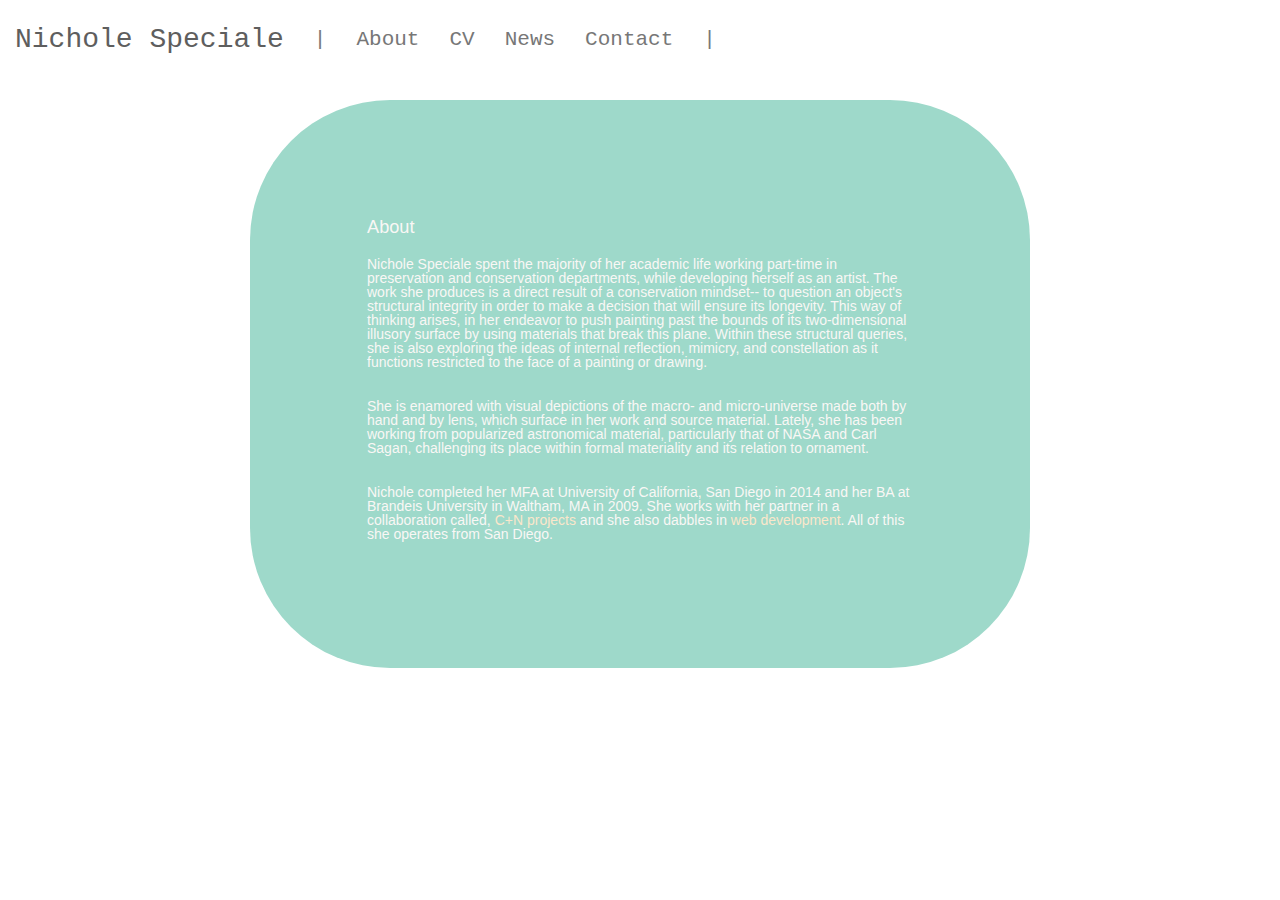
<file: about.html>
<!DOCTYPE html>
<html lang="en">
<head>
	<meta charset="utf-8">
	<meta http-equiv="X-UA-Compatible" content="IE=edge">
	<meta name="viewport" content="width=device-width, initial-scale=1">
	<!-- The above 3 meta tags *must* come first in the head; any other head content must come *after* these tags -->
	<title>Nichole Liz Speciale</title>
	<meta name="author" content="Nichole Speciale">
	<meta name="author" content="Curt Miller">
	<!-- Bootstrap -->
	<link rel="stylesheet" href="https://maxcdn.bootstrapcdn.com/bootstrap/3.3.7/css/bootstrap.min.css" integrity="sha384-BVYiiSIFeK1dGmJRAkycuHAHRg32OmUcww7on3RYdg4Va+PmSTsz/K68vbdEjh4u" crossorigin="anonymous">
	<link rel="stylesheet" href="./css/styles.css">
	<!-- HTML5 shim and Respond.js for IE8 support of HTML5 elements and media queries -->
	<!-- WARNING: Respond.js doesn't work if you view the page via file:// -->
	<!--[if lt IE 9]>
	<script src="https://oss.maxcdn.com/html5shiv/3.7.3/html5shiv.min.js"></script>
	<script src="https://oss.maxcdn.com/respond/1.4.2/respond.min.js"></script>
	<![endif]-->
</head>
<body>

	<nav class="navbar navbar-default">
		<div class="container-fluid">
			<!-- Brand and toggle get grouped for better mobile display -->
			<div class="navbar-header">
				<button type="button" class="navbar-toggle collapsed" data-toggle="collapse" data-target="#NLSnavbar" aria-expanded="false">
					<span class="sr-only">Toggle navigation</span>
					<span class="icon-bar"></span>
					<span class="icon-bar"></span>
					<span class="icon-bar"></span>
				</button>
				<a class="navbar-brand" href="./index.html">Nichole Speciale</a>
			</div>
			<div class="collapse navbar-collapse" id="NLSnavbar">
				<ul class="nav navbar-nav">
					<li class="xs-hide"><p class="navbar-text">|</p></li>
					<li><a href="./about.html">About <span class="sr-only">(current)</span></a></li>
					<li><a href="./cv.html">CV </a></li>
					<li><a href="./news.html">News </a></li>
					<li><a href="./contact.html">Contact </a></li>
					<li class="xs-hide"><p class="navbar-text">|</p></li>
				</ul>
			</div>
		</div> <!-- end container-fluid -->
	</nav>
	<div class="container" id="canvas">
		<div class="row">
			<div class="news-box col-xs-12 col-sm-10 col-sm-push-1 col-md-8 col-md-push-2">
				<h1>About</h1><br>
				<p>Nichole Speciale spent the majority of her academic life working part-time in preservation
					and conservation departments, while developing herself as an artist. The work she produces
					is a direct result of a conservation mindset-- to question an object's structural integrity
					in order to make a decision that will ensure its longevity. This way of thinking arises, in
					her endeavor to push painting past the bounds of its two-dimensional illusory surface by
					using materials that break this plane. Within these structural queries, she is also exploring
					the ideas of internal reflection, mimicry, and constellation as it functions restricted to
					the face of a painting or drawing.
				</p>
				<br>
				<p>She is enamored with visual depictions of the macro- and micro-universe made both by
					hand and by lens, which surface in her work and source material. Lately, she has been working
					from popularized astronomical material, particularly that of NASA and Carl Sagan, challenging
					its place within formal materiality and its relation to ornament.
				</p>
				<br>
				<p>Nichole completed her MFA at University of California, San Diego in 2014 and her BA at
					Brandeis University in Waltham, MA in 2009. She works with her partner in a collaboration called, <a class="info" href="http://candnprojects.com/">C+N projects</a>
					and she also dabbles in <a class="info" href="http://www.nicholespeciale.com/">web development</a>. All of this she operates from San Diego.
				</p>
			</div>
		</div>
	</div>

	<!-- jQuery (necessary for Bootstrap's JavaScript plugins) -->
	<script src="https://ajax.googleapis.com/ajax/libs/jquery/1.12.4/jquery.min.js"></script>
	<!-- Include all compiled plugins (below), or include individual files as needed -->
	<script src="https://maxcdn.bootstrapcdn.com/bootstrap/3.3.7/js/bootstrap.min.js" integrity="sha384-Tc5IQib027qvyjSMfHjOMaLkfuWVxZxUPnCJA7l2mCWNIpG9mGCD8wGNIcPD7Txa" crossorigin="anonymous"></script>
</body>
</html>
</file>
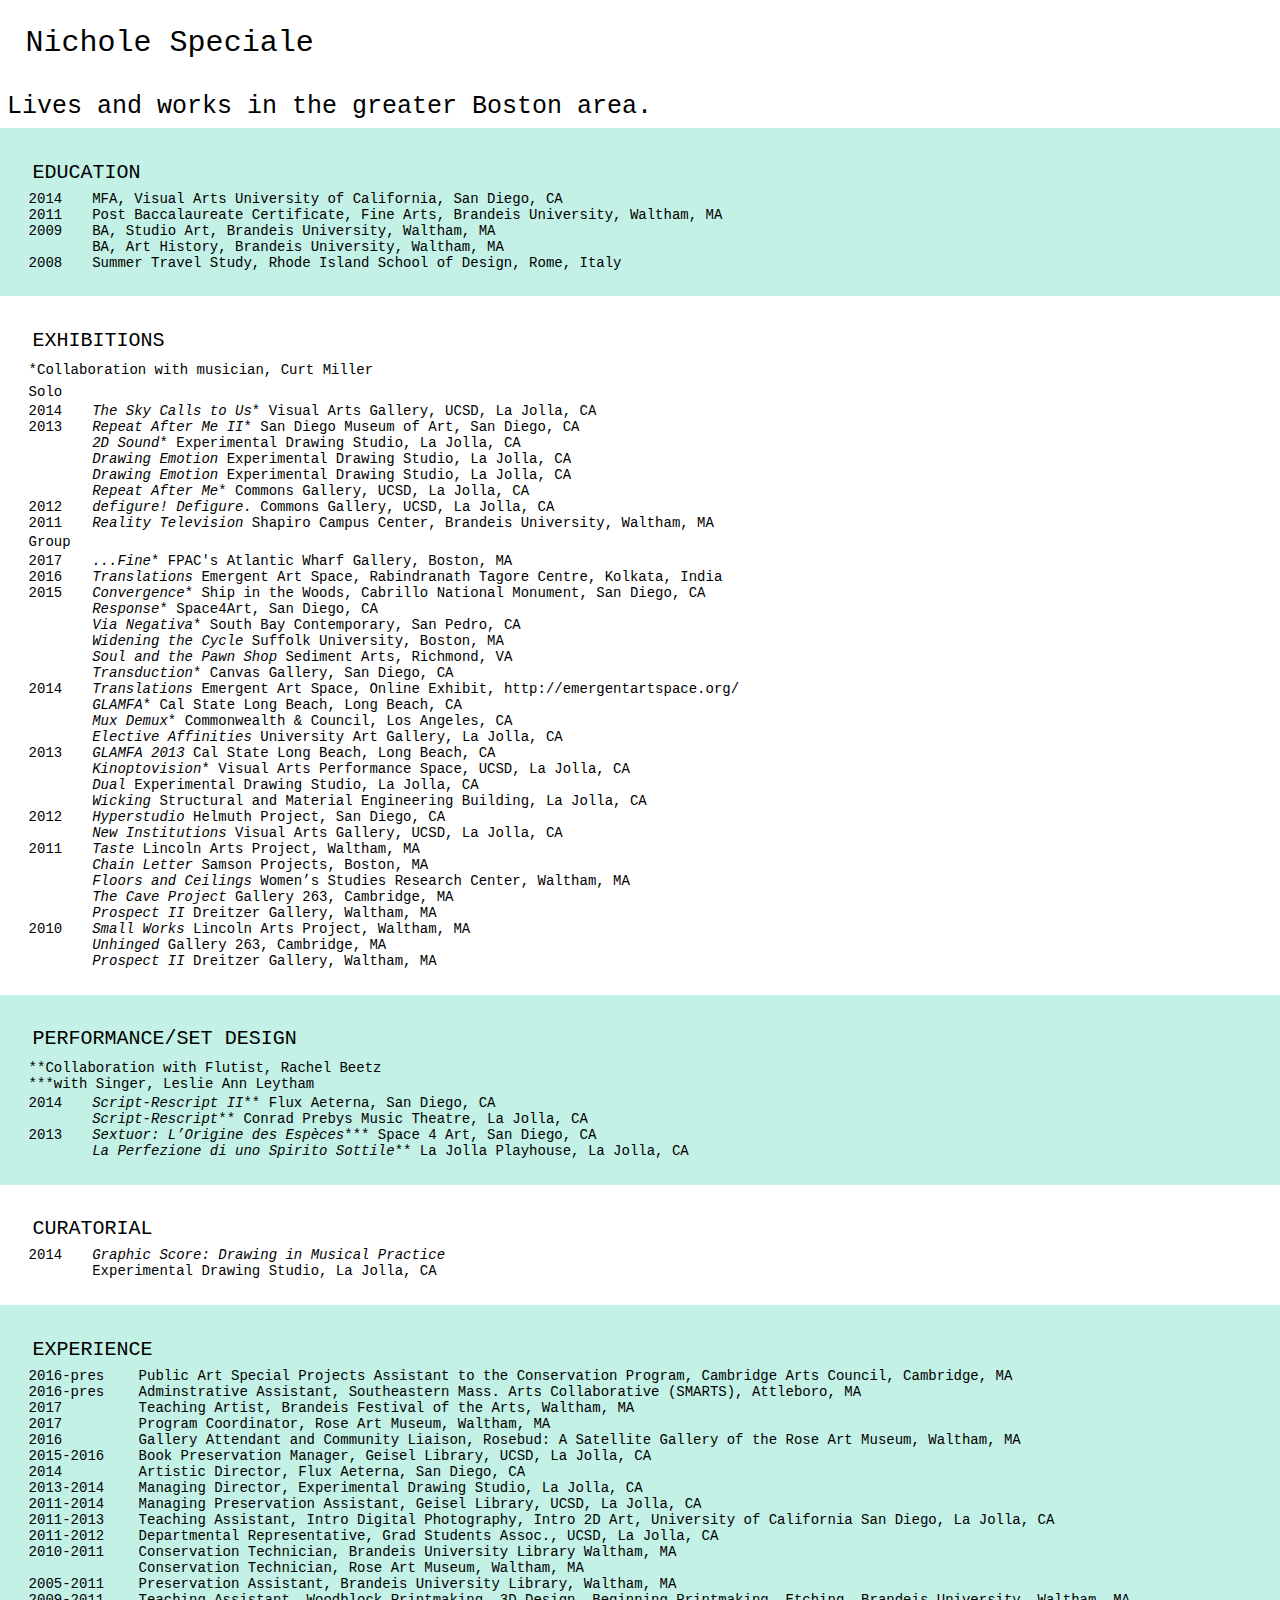
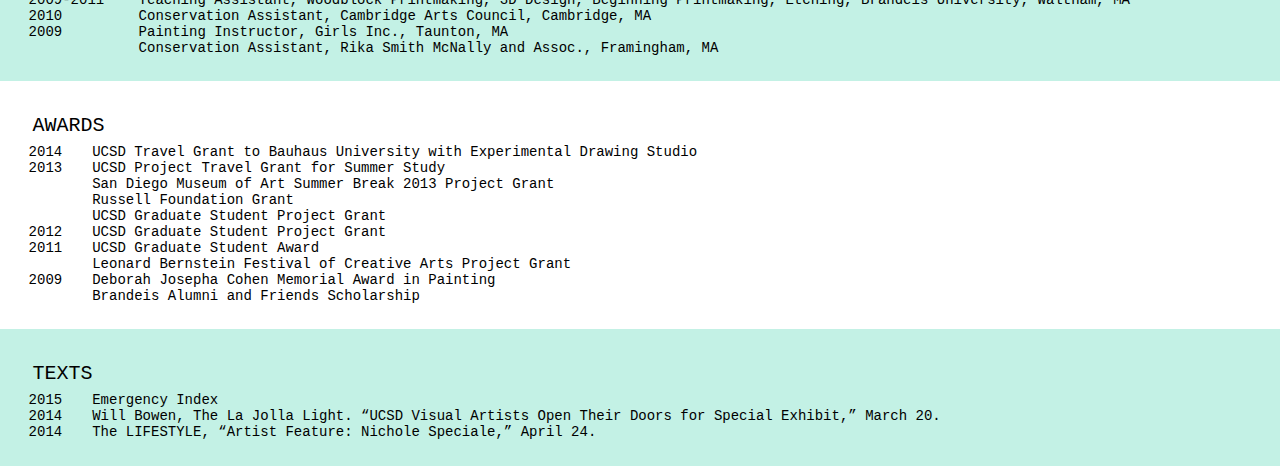
<file: cv.html>
<!doctype html>
<html class="no-js" lang="en">
<head>
    <meta charset="utf-8">
    <title>Nichole Speciale</title>
    <link rel="stylesheet" href="./css/cv.css">
</head>
<body>
    <!-- <div class="breadcrumb">
    <a href="index.html">&lt;&lt;&lt;&lt;&lt;&lt;</a>
</div> -->
<div id="title">
    <h1><a href="http://www.nicholelizspeciale.com/">Nichole Speciale</a></h1>
</div>

<h3 id="subtitle">Lives and works in the greater Boston area.</h3>

<div class="education">
    <h3 class="organizers">EDUCATION</h3>
    <table>
        <tr>
            <td>2014</td>
            <td>MFA, Visual Arts University of California, San Diego, CA</td>
        </tr>
        <tr>
            <td>2011</td>
            <td>Post Baccalaureate Certificate, Fine Arts, Brandeis University, Waltham, MA</td>
        </tr>
        <tr>
            <td>2009</td>
            <td>BA, Studio Art, Brandeis University, Waltham, MA</td>
        </tr>
        <tr>
            <td></td>
            <td>BA, Art History, Brandeis University, Waltham, MA </td>
        </tr>
        <tr>
            <td>2008</td>
            <td>Summer Travel­ Study, Rhode Island School of Design, Rome, Italy</td>
        </tr>
    </table>
</div>

<div class="exhibitions">
    <h3 class="organizers">EXHIBITIONS</h3>
    <p>*Collaboration with musician, Curt Miller</p>
    <div class="solo">
        <p>Solo</p>
        <table>
            <tr>
                <td>2014</td>
                <td><span class="show">The Sky Calls to Us</span>* Visual Arts Gallery, UCSD, La Jolla, CA</td>
            </tr>
            <tr>
                <td>2013</td>
                <td><span class="show">Repeat After Me II</span>* San Diego Museum of Art, San Diego, CA</td>
            </tr>
            <tr>
                <td></td>
                <td><span class="show">2D Sound</span>*	Experimental Drawing Studio, La Jolla, CA</td>
            </tr>
            <tr>
                <td></td>
                <td><span class="show">Drawing Emotion</span> Experimental Drawing Studio, La Jolla, CA</td>
            </tr>
            <tr>
                <td></td>
                <td><span class="show">Drawing Emotion</span> Experimental Drawing Studio, La Jolla, CA</td>
            </tr>
            <tr>
                <td></td>
                <td><span class="show">Repeat After Me</span>* Commons Gallery, UCSD, La Jolla, CA</td>
            </tr>
            <tr>
                <td>2012</td>
                <td><span class="show">defigure! Defigure.</span> Commons Gallery, UCSD, La Jolla, CA</td>
            </tr>
            <tr>
                <td>2011</td>
                <td><span class="show">Reality Television</span> Shapiro Campus Center, Brandeis University, Waltham, MA</td>
            </tr>
        </table>
    </div>
    <div class="group">
        <p>Group</p>
        <table>
            <tr>
                <td>2017</td>
                <td><span class="show">...Fine</span>* FPAC's Atlantic Wharf Gallery, Boston, MA</td>
            </tr>
            <tr>
                <td>2016</td>
                <td><span class="show">Translations</span> Emergent Art Space, Rabindranath Tagore Centre, Kolkata, India</td>
            </tr>
            <tr>
                <td>2015</td>
                <td><span class="show">Convergence</span>* Ship in the Woods, Cabrillo National Monument, San Diego, CA</td>
            </tr>
            <tr>
                <td></td>
                <td><span class="show">Response</span>* Space4Art, San Diego, CA</td>
            </tr>
            <tr>
                <td></td>
                <td><span class="show">Via Negativa</span>* South Bay Contemporary, San Pedro, CA</td>
            </tr>
            <tr>
                <td></td>
                <td><span class="show">Widening the Cycle</span> Suffolk University, Boston, MA</td>
            </tr>
            <tr>
                <td></td>
                <td><span class="show">Soul and the Pawn Shop</span> Sediment Arts, Richmond, VA</td>
            </tr>
            <tr>
                <td></td>
                <td><span class="show">Transduction</span>*	Canvas Gallery, San Diego, CA</td>
            </tr>
            <tr>
                <td>2014</td>
                <td><span class="show">Translations</span> Emergent Art Space, Online Exhibit, http://emergentartspace.org/</td>
            </tr>
            <tr>
                <td></td>
                <td><span class="show">GLAMFA</span>* Cal State Long Beach, Long Beach, CA</td>
            </tr>
            <tr>
                <td></td>
                <td><span class="show">Mux Demux</span>* Commonwealth &amp; Council, Los Angeles, CA</td>
            </tr>
            <tr>
                <td></td>
                <td><span class="show">Elective Affinities</span> University Art Gallery, La Jolla, CA</td>
            </tr>
            <tr>
                <td>2013</td>
                <td><span class="show">GLAMFA 2013</span> Cal State Long Beach, Long Beach, CA</td>
            </tr>
            <tr>
                <td></td>
                <td><span class="show">Kinoptovision</span>* Visual Arts Performance Space, UCSD, La Jolla, CA</td>
            </tr>
            <tr>
                <td></td>
                <td><span class="show">Dual</span> Experimental Drawing Studio, La Jolla, CA</td>
            </tr>
            <tr>
                <td></td>
                <td><span class="show">Wicking</span> Structural and Material Engineering Building, La Jolla, CA</td>
            </tr>
            <tr>
                <td>2012</td>
                <td><span class="show">Hyperstudio</span> Helmuth Project, San Diego, CA</td>
            </tr>
            <tr>
                <td></td>
                <td><span class="show">New Institutions</span>	Visual Arts Gallery, UCSD, La Jolla, CA</td>
            </tr>
            <tr>
                <td>2011</td>
                <td><span class="show">Taste</span> Lincoln Arts Project, Waltham, MA</td>
            </tr>
            <tr>
                <td></td>
                <td><span class="show">Chain Letter</span> Samson Projects, Boston, MA</td>
            </tr>
            <tr>
                <td></td>
                <td><span class="show">Floors and Ceilings</span> Women’s Studies Research Center, Waltham, MA</td>
            </tr>
            <tr>
                <td></td>
                <td><span class="show">The Cave Project</span> Gallery 263, Cambridge, MA</td>
            </tr>
            <tr>
                <td></td>
                <td><span class="show">Prospect II</span> Dreitzer Gallery, Waltham, MA</td>
            </tr>
            <tr>
                <td>2010</td>
                <td><span class="show">Small Works</span> Lincoln Arts Project, Waltham, MA</td>
            </tr>
            <tr>
                <td></td>
                <td><span class="show">Unhinged</span> Gallery 263, Cambridge, MA</td>
            </tr>
            <tr>
                <td></td>
                <td><span class="show">Prospect II</span> Dreitzer Gallery, Waltham, MA</td>
            </tr>
        </table>
    </div>
</div>
<div class="performance">
    <h3 class="organizers">PERFORMANCE/SET DESIGN</h3>
    <p>**Collaboration with Flutist, Rachel Beetz<br>
        ***with Singer, Leslie Ann Leytham</p>
        <table>
            <tr>
                <td>2014</td>
                <td><span class="show">Script-Rescript II</span>** Flux Aeterna, San Diego, CA</td>
            </tr>
            <tr>
                <td></td>
                <td><span class="show">Script-Rescript</span>** Conrad Prebys Music Theatre, La Jolla, CA</td>
            </tr>
            <tr>
                <td>2013</td>
                <td><span class="show">Sextuor: L’Origine des Espèces</span>*** Space 4 Art, San Diego, CA</td>
            </tr>
            <tr>
                <td></td>
                <td><span class="show">La Perfezione di uno Spirito Sottile</span>** La Jolla Playhouse, La Jolla, CA</td>
            </tr>
        </table>
    </div>

    <div class="curatorial">
        <h3 class="organizers">CURATORIAL</h3>
        <table>
            <tr>
                <td>2014</td>
                <td><span class="show">Graphic Score: Drawing in Musical Practice</span></td>
            </tr>
            <tr>
                <td></td>
                <td>Experimental Drawing Studio, La Jolla, CA</td>
            </tr>
        </table>
    </div>

    <div class="experience">
        <h3 class="organizers">EXPERIENCE</h3>
        <table class="multi-year">
            <tr>
                <td>2016-pres</td>
                <td>Public Art Special Projects Assistant to the Conservation Program, Cambridge Arts Council, Cambridge, MA</td>
            </tr>
            <tr>
                <td>2016-pres</td>
                <td>Adminstrative Assistant, Southeastern Mass. Arts Collaborative (SMARTS), Attleboro, MA</td>
            </tr>
            <tr>
                <td>2017</td>
                <td>Teaching Artist, Brandeis Festival of the Arts, Waltham, MA</td>
            </tr>
            <tr>
                <td>2017</td>
                <td>Program Coordinator, Rose Art Museum, Waltham, MA</td>
            </tr>
            <tr>
                <td>2016</td>
                <td>Gallery Attendant and Community Liaison, Rosebud: A Satellite Gallery of the Rose Art Museum, Waltham, MA</td>
            </tr>
            <tr>
                <td>2015-2016</td>
                <td>Book Preservation Manager, Geisel Library, UCSD, La Jolla, CA</td>
            </tr>
            <tr>
                <td>2014</td>
                <td>Artistic Director, Flux Aeterna, San Diego, CA</td>
            </tr>
            <tr>
                <td>2013-2014</td>
                <td>Managing Director, Experimental Drawing Studio, La Jolla, CA</td>
            </tr>
            <tr>
                <td>2011-2014</td>
                <td>Managing Preservation Assistant, Geisel Library, UCSD, La Jolla, CA</td>
            </tr>
            <tr>
                <td>2011­-2013</td>
                <td>Teaching Assistant, Intro Digital Photography, Intro 2D Art, University of California San Diego, La Jolla, CA</td>
            </tr>
            <tr>
                <td>2011-2012</td>
                <td>Departmental Representative, Grad Students Assoc., UCSD, La Jolla, CA</td>
            </tr>
            <tr>
                <td>2010­-2011</td>
                <td>Conservation Technician, Brandeis University Library Waltham, MA</td>
            </tr>
            <tr>
                <td></td>
                <td>Conservation Technician, Rose Art Museum, Waltham, MA</td>
            </tr>
            <tr>
                <td>2005­-2011</td>
                <td>Preservation Assistant, Brandeis University Library, Waltham, MA</td>
            </tr>
            <tr>
                <td>2009­-2011</td>
                <td>Teaching Assistant, Woodblock Printmaking, 3D Design, Beginning Printmaking, Etching, Brandeis University, Waltham, MA</td>
            </tr>
            <tr>
                <td>2010</td>
                <td>Conservation Assistant, Cambridge Arts Council, Cambridge, MA</td>
            </tr>
            <tr>
                <td>2009</td>
                <td>Painting Instructor, Girls Inc., Taunton, MA</td>
            </tr>
            <tr>
                <td></td>
                <td>Conservation Assistant, Rika Smith McNally and Assoc., Framingham, MA</td>
            </tr>
        </table>


    </div>
    <div class="awards">
        <h3 class="organizers">AWARDS</h3>
        <table>
            <tr>
                <td>2014</td>
                <td>UCSD Travel Grant to Bauhaus University with Experimental Drawing Studio</td>
            </tr>
            <tr>
                <td>2013</td>
                <td>UCSD Project Travel Grant for Summer Study</td>
            </tr>
            <tr>
                <td></td>
                <td>San Diego Museum of Art Summer Break 2013 Project Grant</td>
            </tr>
            <tr>
                <td></td>
                <td>Russell Foundation Grant</td>
            </tr>
            <tr>
                <td></td>
                <td>UCSD Graduate Student Project Grant</td>
            </tr>
            <tr>
                <td>2012</td>
                <td>UCSD Graduate Student Project Grant</td>
            </tr>
            <tr>
                <td>2011</td>
                <td>UCSD Graduate Student Award</td>
            </tr>
            <tr>
                <td></td>
                <td>Leonard Bernstein Festival of Creative Arts Project Grant</td>
            </tr>
            <tr>
                <td>2009</td>
                <td>Deborah Josepha Cohen Memorial Award in Painting</td>
            </tr>
            <tr>
                <td></td>
                <td>Brandeis Alumni and Friends Scholarship</td>
            </tr>
        </table>
    </div>
    <div class="texts">
        <h3 class="organizers">TEXTS</h3>
        <table>
            <tr>
                <td>2015</td>
                <td>Emergency Index</td>
            </tr>
            <tr>
                <td>2014</td>
                <td>Will Bowen, The La Jolla Light. “UCSD Visual Artists Open Their Doors for Special Exhibit,” March 20.</td>
            </tr>
            <tr>
                <td>2014</td>
                <td>The LIFESTYLE, “Artist Feature: Nichole Speciale,” April 24.</td>
            </tr>
        </table>
    </div>
</body>
</html>
</file>
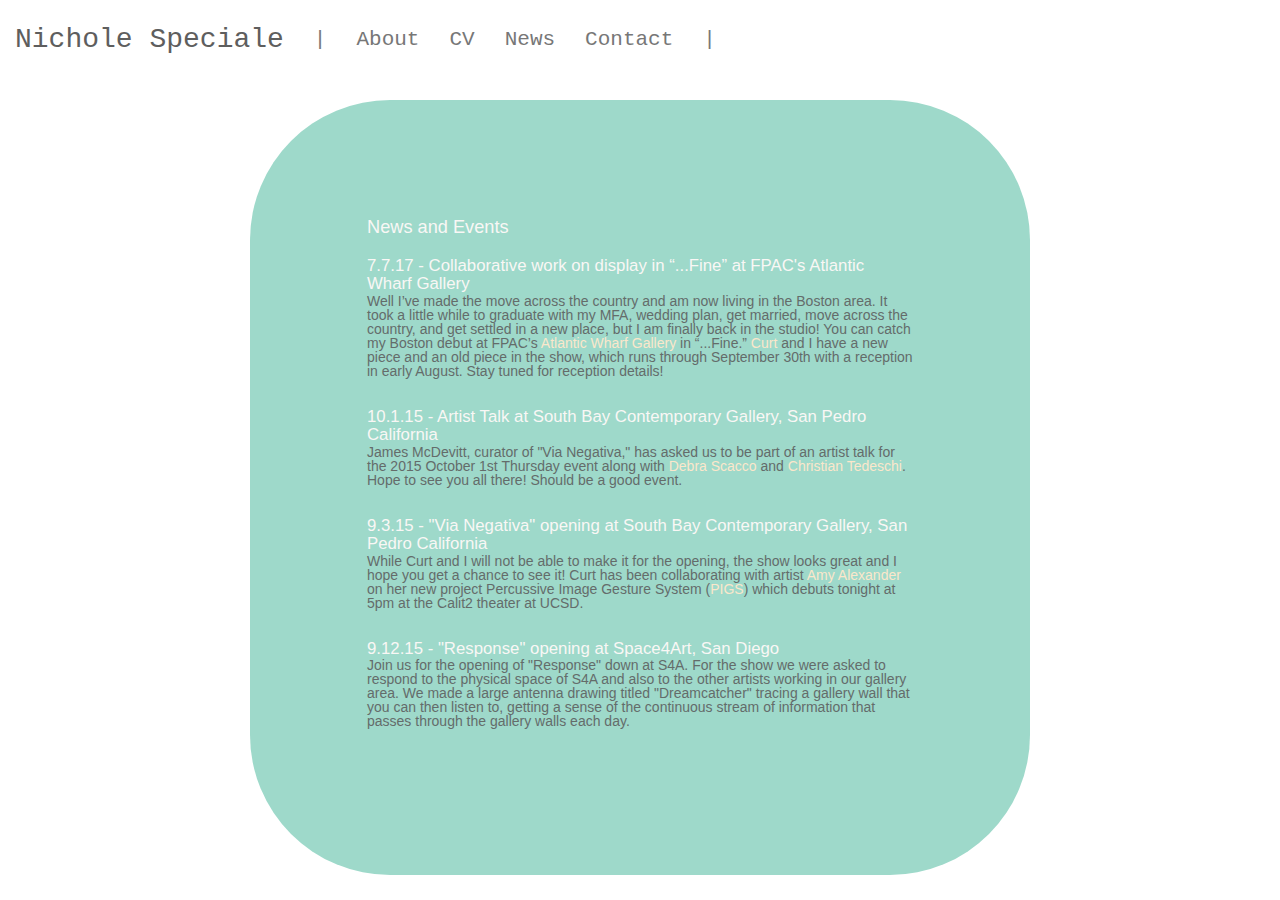
<file: news.html>
<!DOCTYPE html>
<html lang="en">
<head>
	<meta charset="utf-8">
	<meta http-equiv="X-UA-Compatible" content="IE=edge">
	<meta name="viewport" content="width=device-width, initial-scale=1">
	<!-- The above 3 meta tags *must* come first in the head; any other head content must come *after* these tags -->
	<title>Nichole Liz Speciale</title>
	<meta name="author" content="Nichole Speciale">
	<meta name="author" content="Curt Miller">
	<!-- Bootstrap -->
	<link rel="stylesheet" href="https://maxcdn.bootstrapcdn.com/bootstrap/3.3.7/css/bootstrap.min.css" integrity="sha384-BVYiiSIFeK1dGmJRAkycuHAHRg32OmUcww7on3RYdg4Va+PmSTsz/K68vbdEjh4u" crossorigin="anonymous">
	<link rel="stylesheet" href="./css/styles.css">
	<!-- HTML5 shim and Respond.js for IE8 support of HTML5 elements and media queries -->
	<!-- WARNING: Respond.js doesn't work if you view the page via file:// -->
	<!--[if lt IE 9]>
	<script src="https://oss.maxcdn.com/html5shiv/3.7.3/html5shiv.min.js"></script>
	<script src="https://oss.maxcdn.com/respond/1.4.2/respond.min.js"></script>
	<![endif]-->
</head>
<body>

	<nav class="navbar navbar-default">
		<div class="container-fluid">
			<!-- Brand and toggle get grouped for better mobile display -->
			<div class="navbar-header">
				<button type="button" class="navbar-toggle collapsed" data-toggle="collapse" data-target="#NLSnavbar" aria-expanded="false">
					<span class="sr-only">Toggle navigation</span>
					<span class="icon-bar"></span>
					<span class="icon-bar"></span>
					<span class="icon-bar"></span>
				</button>
				<a class="navbar-brand" href="./index.html">Nichole Speciale</a>
			</div>
			<div class="collapse navbar-collapse" id="NLSnavbar">
				<ul class="nav navbar-nav">
					<li class="xs-hide"><p class="navbar-text">|</p></li>
					<li><a href="./about.html">About <span class="sr-only">(current)</span></a></li>
					<li><a href="./cv.html">CV </a></li>
					<li><a href="./news.html">News </a></li>
					<li><a href="./contact.html">Contact </a></li>
					<li class="xs-hide"><p class="navbar-text">|</p></li>
				</ul>
			</div>
		</div> <!-- end container-fluid -->
	</nav>
	<div class="container" id="canvas">
		<div class="row">
			<div class="news-box col-xs-12 col-sm-10 col-sm-push-1 col-md-8 col-md-push-2">
				<h1>News and Events</h1><br>

				<h3>7.7.17 - Collaborative work on display in “...Fine” at FPAC's Atlantic Wharf Gallery</h3>
				<p class="news-description">Well I’ve made the move across the country and am now living in the Boston area. It took a little while to graduate with my MFA, wedding plan, get married, move across the country, and get settled in a new place, but I am finally back in the studio! You can catch my Boston debut at FPAC’s <a class="info" href="http://www.fortpointarts.org/posts/atlantic-wharf/">Atlantic Wharf Gallery</a> in “...Fine.” <a class="info" href="http://www.curtdmiller.com">Curt</a> and I have a new piece and an old piece in the show, which runs through September 30th with a reception in early August. Stay tuned for reception details!</p><br>

				<h3>10.1.15 - Artist Talk at South Bay Contemporary Gallery, San Pedro California</h3>
				<p class="news-description">James McDevitt, curator of "Via Negativa," has asked us to be part of an artist talk for the 2015 October 1st Thursday event along with <a class="info" href="http://www.debrascacco.com/">Debra Scacco</a> and <a class="info" href="http://www.christiantedeschi.net/">Christian Tedeschi</a>. Hope to see you all there! Should be a good event.</p><br>

				<h3>9.3.15 - "Via Negativa" opening at South Bay Contemporary Gallery, San Pedro California</h3>
				<p class="news-description">While Curt and I will not be able to make it for the opening, the show looks great and I hope you get a chance to see it! Curt has been collaborating with artist <a class="info" href="http://amy-alexander.com/">Amy Alexander</a> on her new project Percussive Image Gesture System (<a class="info" href="https://www.youtube.com/watch?v=dNj9Nw--xYA">PIGS</a>) which debuts tonight at 5pm at the Calit2 theater at UCSD.</p><br>

				<h3>9.12.15 - "Response" opening at Space4Art, San Diego</h3>
				<p class="news-description">Join us for the opening of "Response" down at S4A. For the show we were asked to respond to the physical space of S4A and also to the other artists working in our gallery area. We made a large antenna drawing titled "Dreamcatcher" tracing a gallery wall that you can then listen to, getting a sense of the continuous stream of information that passes through the gallery walls each day.</p><br>
			</div>
		</div>
	</div>
	<!-- jQuery (necessary for Bootstrap's JavaScript plugins) -->
	<script src="https://ajax.googleapis.com/ajax/libs/jquery/1.12.4/jquery.min.js"></script>
	<!-- Include all compiled plugins (below), or include individual files as needed -->
	<script src="https://maxcdn.bootstrapcdn.com/bootstrap/3.3.7/js/bootstrap.min.js" integrity="sha384-Tc5IQib027qvyjSMfHjOMaLkfuWVxZxUPnCJA7l2mCWNIpG9mGCD8wGNIcPD7Txa" crossorigin="anonymous"></script>
</body>
</html>
</file>
<file: css/styles.css>
#portfolio-nav { width: 100%; background-color: #9ed9ca; border-radius: 5px; padding: 10px 0 10px 0; margin-bottom: 20px; }
#portfolio-nav a:hover { text-decoration: none; }
#portfolio-nav ul { list-style: none; padding: 0; margin: 0; }
#portfolio-nav li { text-align: center; color: #f9f7f5; padding-left: 10px; font-size: 1.2em; }
#portfolio-nav li:hover { color: #fbe7cb; }

/* prevent strange looking border-radius on small screens in news and about page*/
#canvas { background: #9ed9ca; }

/*----------------*/
/* CUSTOM NAV STYLES */
/* hide | | on collapse */
.xs-hide > p { display: none; }

/*condense navbar height  */
.navbar { min-height: 40px; }

.navbar-brand, .navbar-nav li a { line-height: 40px; height: 40px; padding-top: 0; }

.navbar-default { background-color: white; font-family: "Courier New"; border: none; }

.navbar-default .navbar-brand { color: #000000; font-size: 2em; padding-top: 5px; }

.navbar-text { padding-top: 10px; /*font-weight: bold;*/ }

.navbar-nav li { font-size: 1.5em; }

/* NEWS & ABOUT */
.news-box { height: 80%; padding: 10%; border-radius: 10em 10em 10em 10em; font-family: helvetica; background-color: #9ed9ca; }
.news-box h1 { font-size: 1.3em; color: #f9f7f5; margin: 0; }
.news-box h3 { font-size: 1.2em; color: #f9f7f5; margin: 0; }
.news-box p { font-size: 1em; color: #f9f7f5; line-height: 1em; }
.news-box .news-description { color: #646c6a; }

#informational a { text-decoration: none; color: #fbe7cb; }

.news-box a.info:link, #informational a.info:link { text-decoration: none; color: #fbe7cb; }

.news-box a.info:hover, #informational a.info:hover { text-decoration: none; color: #f6c782; }

.news-box a.info:visited, #informational a.info:visited { color: #fbe7cb; text-decoration: none; }

#informational { min-height: 350px; float: left; border-radius: .5em; background-color: #9ed9ca; font-family: helvetica; color: white; padding: 5%; margin-bottom: 5px; }
#informational h3 { font-size: 1.2em; padding: 0 0 1em 0; margin: 0; }
#informational h6 { font-size: 1em; padding: 0 0 .5em 0; margin: 0; }
#informational p { font-size: .9em; padding: 0; margin: 0; }

.info-spacer { padding: 10px; }

.next-portfolio { position: absolute; bottom: 10px; right: 20px; }

.prev-portfolio { position: absolute; bottom: 10px; left: 20px; }

#portfolio-row { min-height: 350px; }

#contact-box { margin: 0 auto; width: 100%; color: #fff; text-align: center; font-size: 1.2em; }
#contact-box a { color: #fff; }
#contact-box a:hover { color: #777; text-decoration: none; }

/*CUSTOM SLIDE VIEWER*/
.portfolio div { float: left; }

.slider { width: 100%; }

.slider-ctl-left, .slider-ctl-right { color: #9ed9ca; background-color: white; font-size: 2em; }

.slider-ctl-left:hover, .slider-ctl-right:hover { color: #f6c782; }

.slide-viewer { position: relative; overflow: hidden; width: 100%; height: 500px; margin: auto; margin-bottom: 10px; }

.slide-group { width: 100%; height: 100%; position: relative; }

.slide { width: 100%; height: 100%; display: none; position: absolute; }

.slide img { max-width: 100%; max-height: 100%; }

.slide:first-child { display: block; }

.slide-buttons { margin-top: 0px; }

.slide-btn { background-color: #fff; border: none; font-size: 2em; line-height: .5em; color: #9ed9ca; }

.slide-btn.active { color: #fbe7cb; }

.slide-btn:hover { cursor: pointer; color: #fbe7cb; }

/* extra media queries */
@media only screen and (min-width: 768px) { /* hide | | on collapse */
  .xs-hide > p { display: inline; }
  .navbar { min-height: 80px; }
  .navbar-brand, .navbar-nav li a { line-height: 80px; height: 80px; padding-top: 0; }
  .navbar-default .navbar-brand { padding-top: 0; }
  /* front page portfolio navbar */
  #portfolio-nav { width: 160px; float: right; background-color: #fff; }
  #portfolio-nav ul { list-style: none; padding: 0; }
  #portfolio-nav a:hover { text-decoration: none; }
  #portfolio-nav li { border-radius: 5px; padding: 1px 5px 1px 5px; text-align: right; color: #000; font-size: 1em; color: #777; }
  #portfolio-nav li:hover { cursor: pointer; background-color: #9ed9ca; color: #777; }
  /*match top of informational with top of slide viewer*/
  #informational { margin-top: 24px; }
  /*on news page*/
  #canvas { background: #fff; } }

/*# sourceMappingURL=styles.css.map */
</file>
<file: css/cv.css>
html, body, div, span, object, iframe,
h1, h2, h3, h4, h5, h6, p, blockquote, pre,
abbr, address, cite, code, del, dfn, em, img, ins, kbd, q, samp,
small, strong, sub, sup, var, b, i, dl, dt, dd, ol, ul, li,
fieldset, form, label, legend,
table, caption, tbody, tfoot, thead, tr, th, td,
article, aside, canvas, details, figcaption, figure,
footer, header, hgroup, menu, nav, section, summary,
time, mark, audio, video {
  margin: 0;
  padding: 0;
  border: 0;
  font-size: 100%;
  font: inherit;
  vertical-align: baseline;
}

article, aside, details, figcaption, figure,
footer, header, hgroup, menu, nav, section {
  display: block;
}

blockquote, q { quotes: none; }

blockquote:before, blockquote:after,
q:before, q:after { content: ""; content: none; }

ins { background-color: #ff9; color: #000; text-decoration: none; }

mark { background-color: #ff9; color: #000; font-style: italic; font-weight: bold; }

del { text-decoration: line-through; }

abbr[title], dfn[title] { border-bottom: 1px dotted; cursor: help; }

table { border-collapse: collapse; border-spacing: 0; }

hr { display: block; height: 1px; border: 0; border-top: 1px solid #ccc; margin: 1em 0; padding: 0; }

input, select { vertical-align: middle; }
/** end of css reset **/

/** Begin CV page style **/
/**************************
TABLE styles
***************************/
td, th {
    font-family: "Courier New";
    font-size: 14px;
    padding-left: 3px;
}
/* (first cell after year) */
td:nth-child(2) {
    padding-left: 30px;
}
/* year column in multi year table*/
table.multi-year td:nth-child(odd) {
    width: 80px;
}
tr:hover {
    background: #ddd;
    /*border-bottom: solid black 1px;*/
}
a {
    text-decoration: none;
    color: #000;
}
.show {
    font-style: italic;
}

.education {
background-color: #c3f1e5;
padding: 2%;
}

.exhibitions {
padding: 2%;
}

.performance {
background-color: #c3f1e5;
padding: 2%;
}

.curatorial{
padding: 2%;
}

.experience {
background-color: #c3f1e5;
padding: 2%;
}

.awards {
padding: 2%;;
}

.texts {
background-color: #c3f1e5;
padding: 2%;
}

h3 {
font-family: "Courier New";
font-size: 25px;
padding: 7px;
}

h3.organizers {
font-size: 20px;
}

p {
font-family: "Courier New";
font-size: 14px;
padding: 3px;
}

#title {
font-family: "Courier New";
font-size: 30px;
padding: 2%;
}
.breadcrumb {
  padding: 10px 0 0 10px;
}
.breadcrumb a {
  color: #0000EE;
  text-decoration: none;
}
</file>
